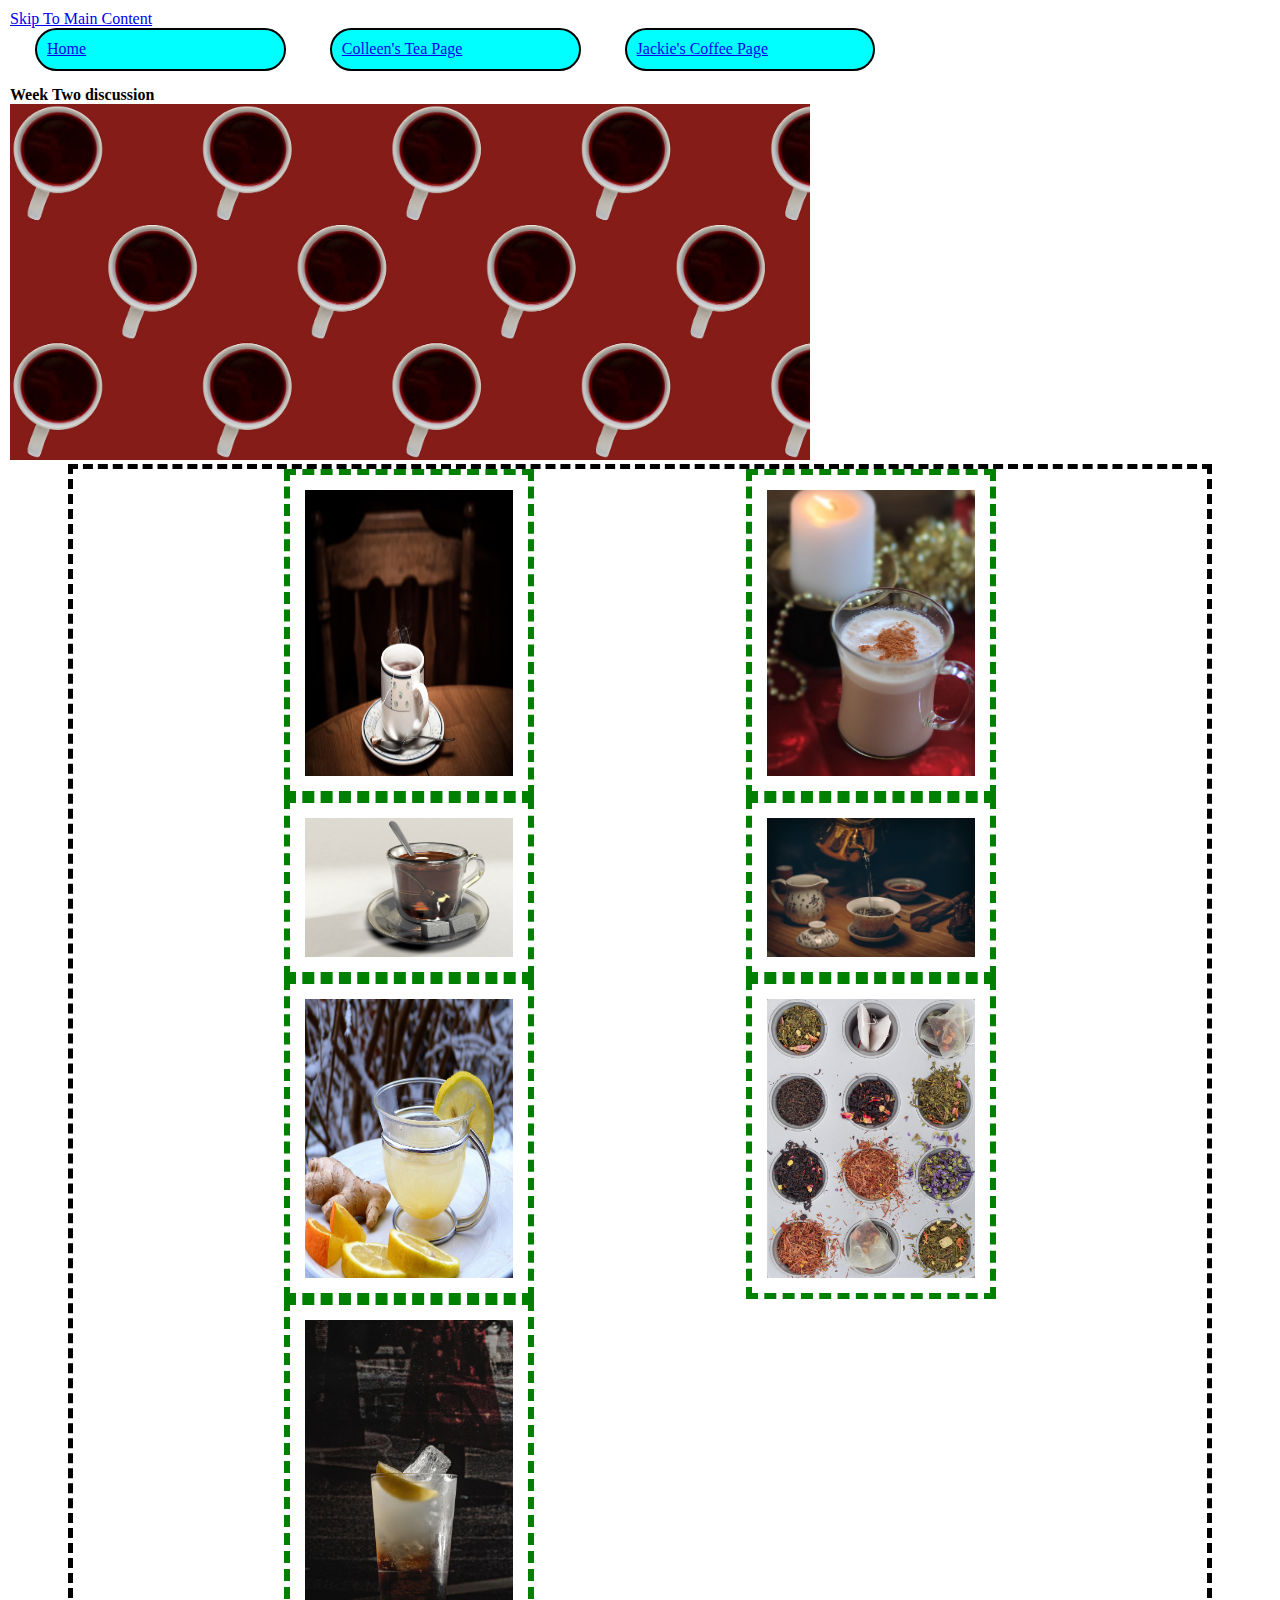
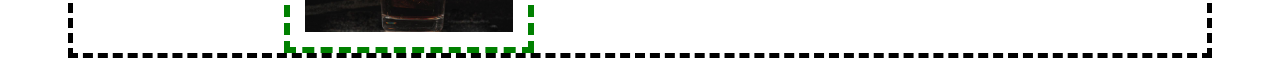
<file: colleen.html>
<!DOCTYPE html>
<html lang="en">
<head>
    <meta charset="UTF-8">
    <meta http-equiv="X-UA-Compatible" content="IE=edge">
    <meta name="viewport" content="width=device-width, initial-scale=1.0">
    <link rel="stylesheet" href="css/html5reset.css">
    <link rel="stylesheet" href="css/student1.css">
    <!-- <link rel="stylesheet" href="css/student3.css"> -->
      <title>Teas</title>
</head>
<body>
    <a href="#main">Skip To Main Content</a>
    <header>
        <nav>
            <ul>
                <li><a href = "index.html">Home</a></li>
                <li><a href="colleen.html">Colleen's Tea Page</a></li>
                <li><a href="jackie.html">Jackie's Coffee Page</a></li>
            </ul>
        </nav>
        <h1>Week Two discussion</h1>
        <img src = "images/cover_image.jpg" width="800" alt = "">
    </header>

    <main>
        <div class = "gallery">
            <img src="images/black_tea.jpg" width = "200" alt="fancy tea mug with black_tea">
            <img src="images/chai_tea.jpg"  width = "200" alt="an indian chai">
            <img src="images/english_breakfast.jpg" width = "200" alt="a dark tea option">
            <img src="images/green_tea.jpg" width = "200" alt="a loose leaf green tea">
            <img src="images/lemon_ginger_tea.jpg" width = "200" alt="light tea with lemon and ginger">
            <img src="images/tea_collection.jpg" alt="collection of loose leaf tea">
            <img class ="liit" src="images/long_island_ice_tea.jpg" alt="a icy Long Island tea (alcoholic)">
        </div>
    </main>
</body>
</html>
</file>
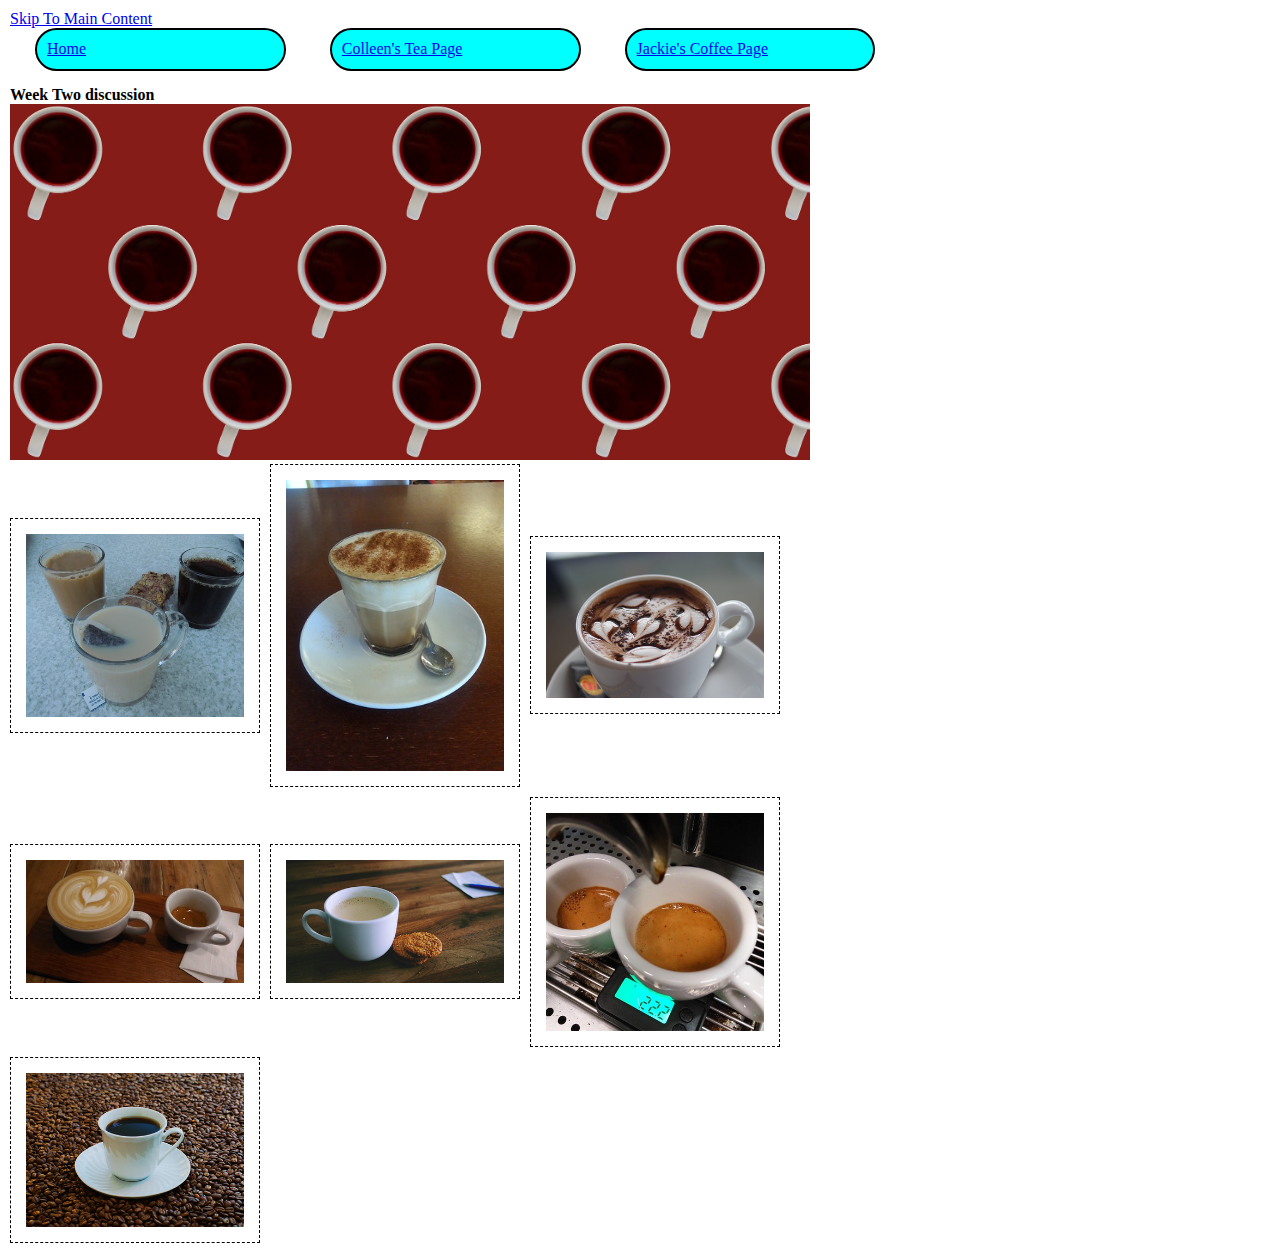
<file: jackie.html>
<!DOCTYPE html>
<html lang="en">
<head>
    <meta charset="UTF-8">
    <meta http-equiv="X-UA-Compatible" content="IE=edge">
    <meta name="viewport" content="width=device-width, initial-scale=1.0">
    <link rel="stylesheet" href="css/html5reset.css">
    <link rel="stylesheet" href="css/student2.css">
    <!-- <link rel="stylesheet" href="css/student3.css"> -->
    <title>Coffee</title>
</head>
<body>
    <a href="#main">Skip To Main Content</a>
    <header>
        <nav>
            <ul>
                <li><a href = "index.html">Home</a></li>
                <li><a href="colleen.html">Colleen's Tea Page</a></li>
                <li><a href="jackie.html">Jackie's Coffee Page</a></li>
            </ul>
        </nav>
        <h1>Week Two discussion</h1>
        <img src = "images/cover_image.jpg" width="800" alt = "">
    </header>
    <main>
        <div class = "gallery">
            <img src="images/coffee1.jpg" alt="3 cups of coffee one with cream, one without, and a cookie">
            <img src="images/coffee2.jpg" alt="flat white coffee with a small spoon on a saucer">
            <img src="images/coffee3.jpg" alt="cappuccino with small hearts drawn on the top in milk foam">
            <img src="images/coffee4.jpg" alt="two cups of coffee one is a large latte with a heart in the milk foam the other is a small shot of espresso">
            <img src="images/coffee5.jpg" alt="cup of hot coffee with lots of milk and three oatmeal cookies">
            <img src="images/coffee8.jpg" alt="two shots of espresso being extracted into small cups">
            <img src="images/coffee9.jpg" alt="cup of black coffee sitting on a bed of coffee beans">   
    </div>
    </main>
    
</body>
</html>
</file>
<file: css/student1.css>
body{
    margin:5px;
    padding:5px;
    line-height:1.15;
 }

 h1,h2, h3{
    font-weight: bold;
    margin-top:15px;

 }
 ul li{
    margin-left: 25px;
    list-style-type: upper-roman;
 }

 nav li{
    background-color: aqua;
    border: 2px solid black;
    border-radius: 25px;
    display: inline-block;
    padding: 10px;
    width:18%;
    margin-right: 15px;
 }

 main img{
    width:24%;
    box-sizing: border-box;
    padding:15px;
    border:6px dashed green;
    margin:0;
 }

 p{
    line-height:2;
    font-family: 'Lucida Sans', 'Lucida Sans Regular', 'Lucida Grande', 'Lucida Sans Unicode', Geneva, Verdana, sans-serif;
    color:darkslategray;
    background-color: bisque;
    margin-bottom: 10px;
    text-align: center;
 }

 .gallery{
   display: grid;
   grid-template-columns: 250px 250px ;
   /* grid-template-rows: auto; */
   border: dashed 5px black ;
   margin-left: auto;
   margin-right: auto;
   width: 90%;
   justify-content:space-evenly;
   align-items:stretch;
 }

 .gallery img{
   width: 250px;

 }

 .liit{
   grid-column-start: 1;
   grid-column-end: -1;
   /* grid-row-start:4 ;
   grid-row-end: span 1 ; */
 }
</file>
<file: css/student2.css>
body{
    margin:5px;
    padding:5px;
    line-height:1.15;
 }
  
 h1,h2, h3{
    font-weight: bold;
    margin-top:15px;
  
 }
 ul li{
    margin-left: 25px;
    list-style-type: upper-roman;
 }

 nav li{
    background-color: aqua;
    border: 2px solid black;
    border-radius: 25px;
    display: inline-block;
    padding: 10px;
    width:18%;
    margin-right: 15px;
 }

 main img{
    width:24%;
    box-sizing: border-box;
    padding:15px;
    border:6px dashed green;
    margin:0;
 }

 p{
    line-height:2;
    font-family: 'Lucida Sans', 'Lucida Sans Regular', 'Lucida Grande', 'Lucida Sans Unicode', Geneva, Verdana, sans-serif;
    color:darkslategray;
    background-color: bisque;
    margin-bottom: 10px;
    text-align: center;
 }

 .gallery {
   display: grid;
   grid-template-columns: 250px 250px 250px;
   grid-gap: 10px;
   align-items: center;
   /* justify-content: center;
   justify-items: center; */
}
   .gallery img {
      width: 250px;
      border: 1px dashed black;
   }
   .gallery img:last-child {
      grid-column: 1 / 4;
  }
</file>
